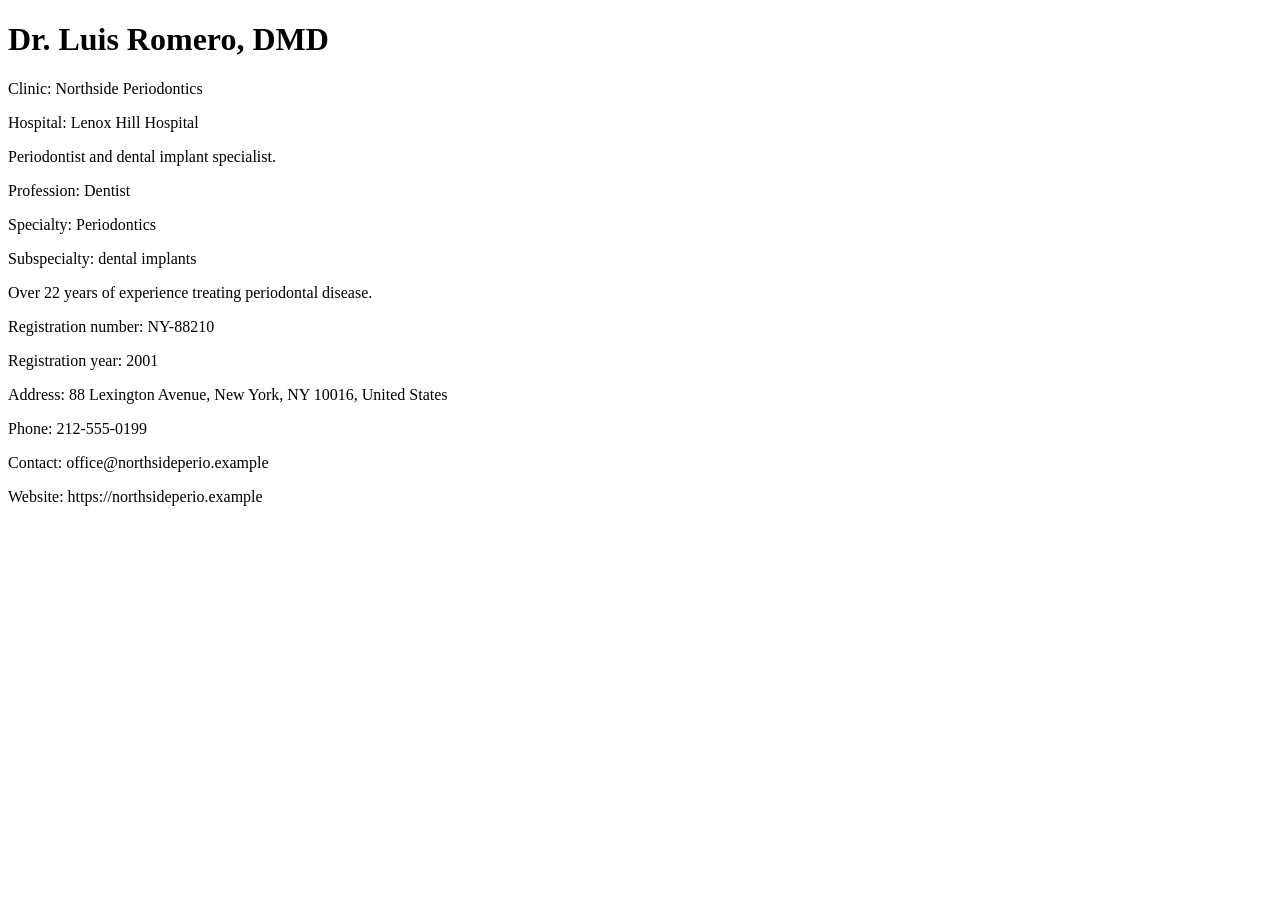
<file: sample_pages/dr_luis_romero.html>
<!DOCTYPE html>
<html lang="en">
<head>
  <meta charset="utf-8">
  <title>Northside Periodontics - Meet Dr. Luis Romero</title>
</head>
<body>
  <h1>Dr. Luis Romero, DMD</h1>
  <p>Clinic: Northside Periodontics</p>
  <p>Hospital: Lenox Hill Hospital</p>
  <p>Periodontist and dental implant specialist.</p>
  <p>Profession: Dentist</p>
  <p>Specialty: Periodontics</p>
  <p>Subspecialty: dental implants</p>
  <p>Over 22 years of experience treating periodontal disease.</p>
  <p>Registration number: NY-88210</p>
  <p>Registration year: 2001</p>
  <p>Address: 88 Lexington Avenue, New York, NY 10016, United States</p>
  <p>Phone: 212-555-0199</p>
  <p>Contact: office@northsideperio.example</p>
  <p>Website: https://northsideperio.example</p>
</body>
</html>
</file>
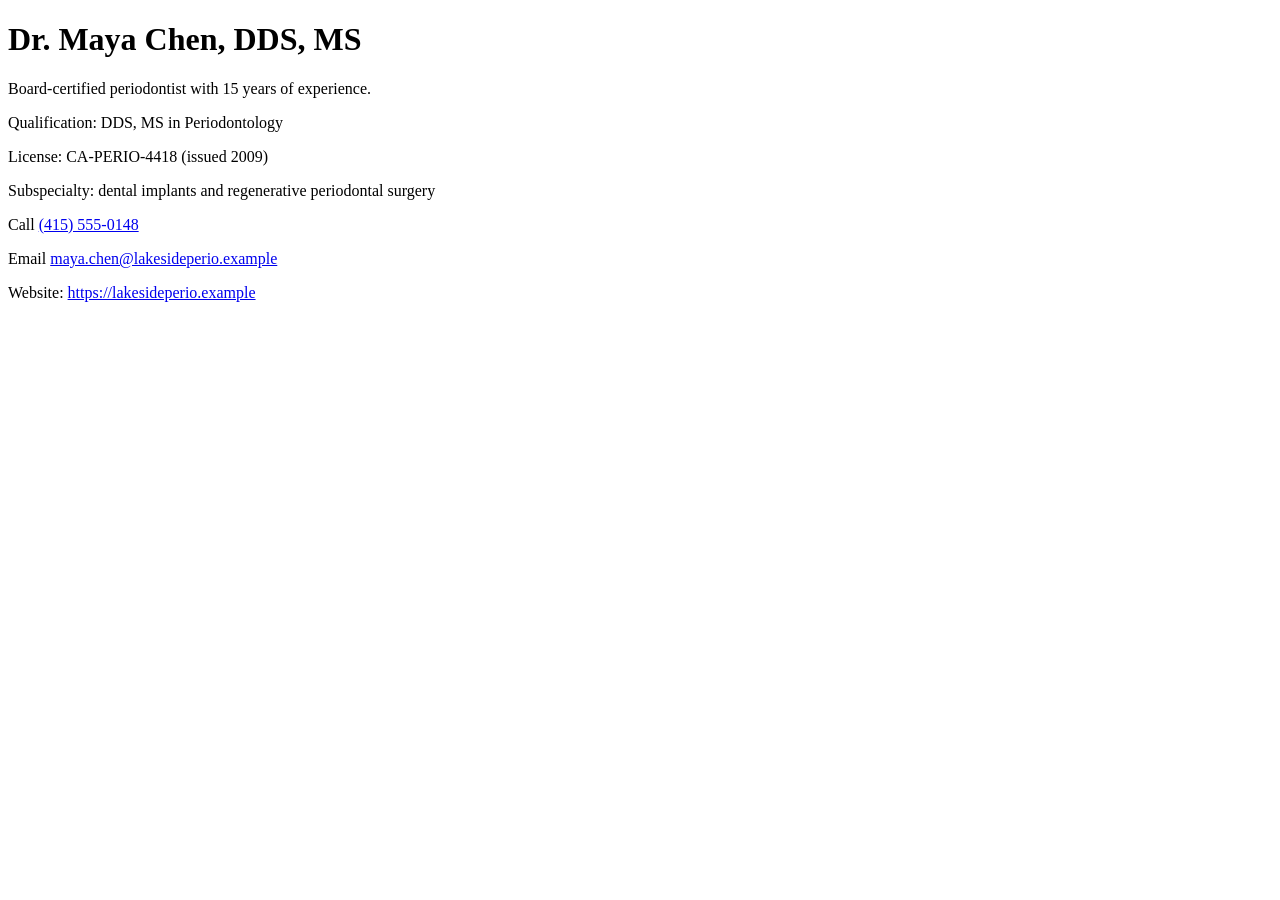
<file: sample_pages/dr_maya_chen.html>
<!DOCTYPE html>
<html lang="en">
<head>
  <meta charset="utf-8">
  <title>Dr. Maya Chen, DDS | Board-Certified Periodontist</title>
  <script type="application/ld+json">
    {
      "@context": "https://schema.org",
      "@type": "Physician",
      "name": "Dr. Maya Chen",
      "jobTitle": "Board-Certified Periodontist",
      "email": "maya.chen@lakesideperio.example",
      "telephone": "+1-415-555-0148",
      "url": "https://lakesideperio.example/maya",
      "description": "Practicing since 2009 with a focus on dental implants and gum disease treatment.",
      "medicalSpecialty": "Periodontics",
      "worksFor": {
        "@type": "Dentist",
        "name": "Lakeside Periodontics"
      },
      "address": {
        "@type": "PostalAddress",
        "streetAddress": "410 Lake Street",
        "addressLocality": "San Francisco",
        "addressRegion": "CA",
        "postalCode": "94118",
        "addressCountry": "US"
      }
    }
  </script>
</head>
<body>
  <h1>Dr. Maya Chen, DDS, MS</h1>
  <p>Board-certified periodontist with 15 years of experience.</p>
  <p>Qualification: DDS, MS in Periodontology</p>
  <p>License: CA-PERIO-4418 (issued 2009)</p>
  <p>Subspecialty: dental implants and regenerative periodontal surgery</p>
  <p>Call <a href="tel:+14155550148">(415) 555-0148</a></p>
  <p>Email <a href="mailto:maya.chen@lakesideperio.example">maya.chen@lakesideperio.example</a></p>
  <p>Website: <a href="https://lakesideperio.example">https://lakesideperio.example</a></p>
</body>
</html>
</file>
